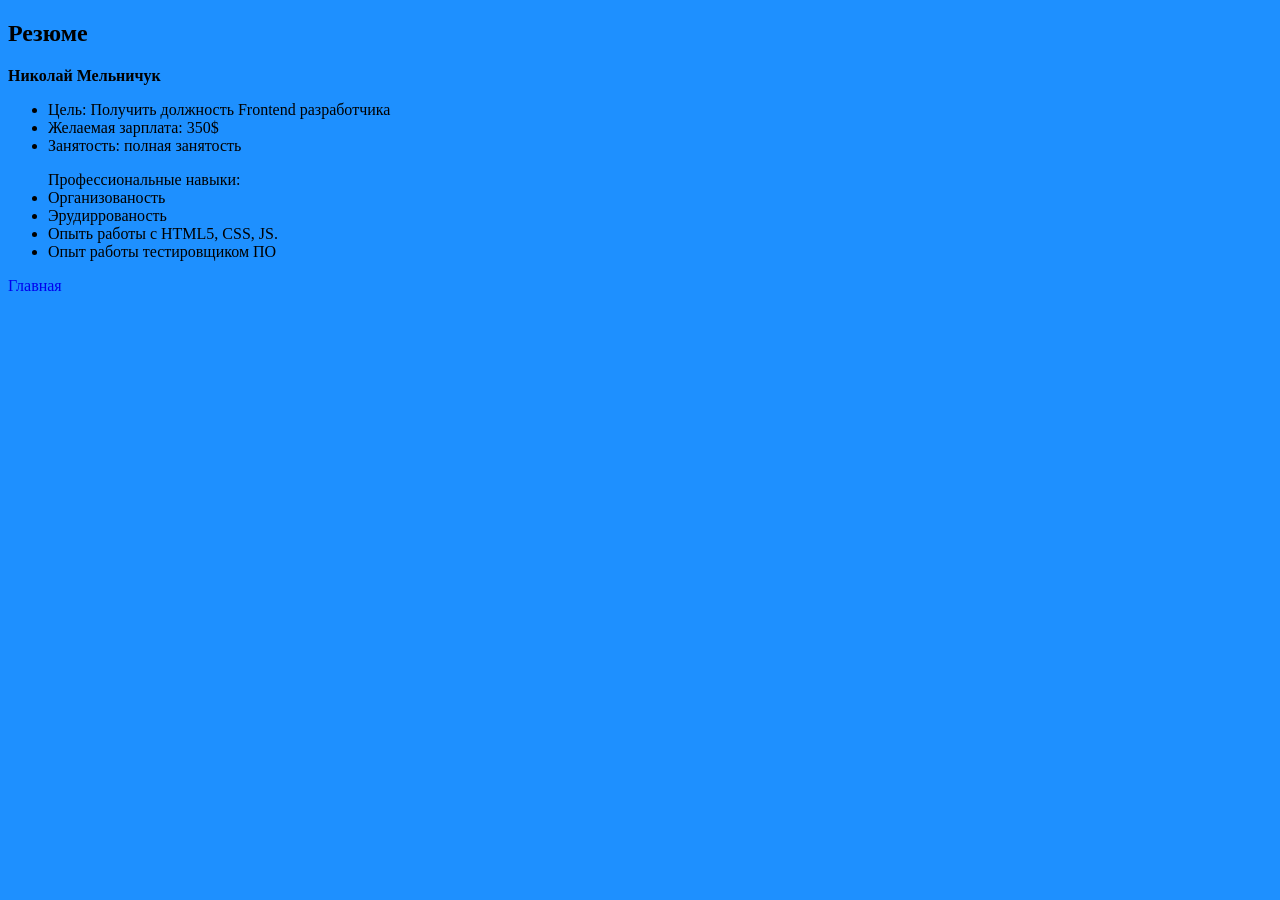
<file: lab1/src/Second.html>
<!DOCTYPE html>
<html lang="en">
<head>
    <meta charset="UTF-8">
    <title>Title</title>
    <link href="style.css" rel="stylesheet" type="text/css">
</head>
<body style="background-color: dodgerblue">
    <h2>Резюме</h2>
    <span><strong>Николай Мельничук</strong></span>
    <ul>
        <li>Цель: Получить должность Frontend разработчика</li>
        <li>Желаемая зарплата: 350$</li>
        <li>Занятость: полная занятость</li>
    </ul>
    <ul >Профессиональные навыки:
        <li>Организованость</li>
        <li>Эрудиррованость</li>
        <li>Опыть работы с HTML5, CSS, JS.</li>
        <li>Опыт работы тестировщиком ПО</li>
    </ul>
    <a class="link" href="First.html">Главная</a>
</body>
</html>
</file>
<file: lab1/src/style.css>
.name-list {
    display: block;
}

.user-name {
    display: block;
}

.link {
    text-decoration: none;
}

.body {
    background: #1E90FF;
}
</file>
